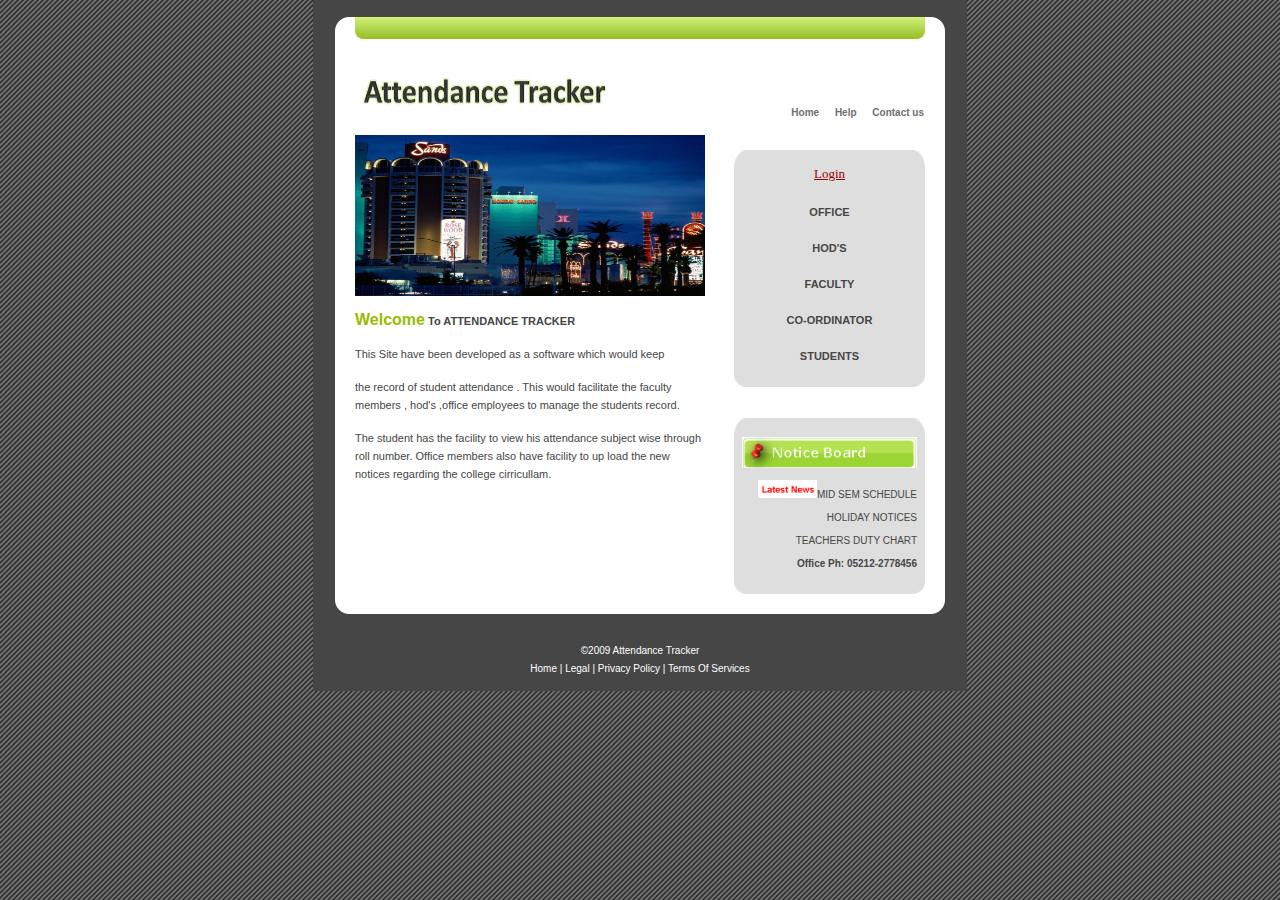
<file: index.htm>
<!DOCTYPE html PUBLIC "-//W3C//DTD XHTML 1.0 Transitional//EN" "http://www.w3.org/TR/xhtml1/DTD/xhtml1-transitional.dtd">
<html xmlns="http://www.w3.org/1999/xhtml">
    <head>
        <meta http-equiv="Content-Type" content="text/html; charset=iso-8859-1" />
        <title>ATTENDANCE TRACKER</title>
        <meta name="keywords" content="keyword1, keyword2, keyword3, etc..." />
        <meta name="description" content="Description of website here..." />
        <link href="css/style.css" rel="stylesheet" type="text/css" />
<!--[if IE ]>
<link href="css/ie.css" rel="stylesheet" type="text/css" />
        <![endif]-->
<style type="text/css">

a.two:hover {font-size: 150%}
a.two:visited{color:#6F6F6F}
a.one:hover {font-size:150%}
a.one:visited{color:#464646}


            <!--
.style3 {
	color: #99bb00;
	font-size: 16px;
	font-weight: bold;
}
a:link {
	text-decoration: none;
}
a:visited {
	text-decoration: none;
}
a:hover {
	text-decoration: none;
}
a:active {
	text-decoration: none;
}
.style6 {color: #464646}

.style1 {
	color: #990000;
	font-family: Verdana, Arial, Helvetica, sans-serif;
	font-weight: bold;
	font-size:14px;
}
.style2 {
	color: #464646;
	font-weight: bold;
	font-family: Verdana, Arial, Helvetica, sans-serif;
}
            -->
        </style>
    </head>
	<script language="javascript" src="js/1.js" ></script>
	<script language="javascript" src="js/aj.js"></script>
	
	
	
    <body  >
        <div id="main">
            <div id="logo">
<img src="images/bg-logo.gif" alt="Your Business" width="254" height="42" border="0" align="left" />			 
			 
			  
              <div id="navbar">
			  
			 
			  <ul>
                        <li><a href="index.htm" class="two">Home</a></li>
                        <li><a href="help.html" class="two">Help</a></li>
                        <li><a href="contact.html" class="two">Contact us</a></li>      
                </ul>
              </div>
                <div class="clear"></div>
          </div>
            <div id="main-inner">
                <div id="main-inner-left"> <div id="img"><img src="images/photo-main1.jpg"  width="350px" height="161" /></div>
                <form name="login" method="post">   
				 <div id="aa" >
			   <p><span class="style3">Welcome</span> <strong>To ATTENDANCE TRACKER </strong> </p>
                    <p>This Site have been developed as a software which would keep </p>
                    <p>the record of student attendance . This would facilitate the faculty members , hod's ,office employees to manage the students record.</p>
                    <p>The student has the facility to view his attendance subject wise through  roll number. Office members also have facility to up load the new notices regarding the college cirricullam. </p>
                    <p>&nbsp;</p></div> 
				
              </form> </div>
                <div id="main-inner-right">
                   
					<div id="box-small" >
					<div id="box-top-small" style=" position:relative; left:0px; top:0px;">
                        <img src="images/bg-box-top-small.gif" width="191" height="19" /></div> 
                        <font size="-1" face="Georgia, Times New Roman, Times, serif" color="#990000">
<center><u> Login</u></center></font><br />

                      <p align="center"><strong><a href="" class="one style6"  onclick=" return office();"> <center>OFFICE</center></a></strong></p>
					   <p align="center"><strong><a href=""  class="one style6" onclick="return hod();"> <center> HOD'S</center></a></strong></p> 
					   <p align="center"><strong><a href=""  class="one style6" onclick="return faculty();"> <center>FACULTY </center></a></strong></p>
					    <p align="center"><strong><a href=""  class="one style6" onclick=" return cordinator();"><center>CO-ORDINATOR</center></a></strong></p>
					   <p align="center"><strong><a href=""  class="one style6" onclick=" return student();"><center>STUDENTS</center></a></strong></p>
					   <img src="images/bg-box-bottom-small.gif" width="191px" /> 
			      </div>
                   
                     <div id="box-small">
                        <div id="box-top-small" style=" position:relative; left:0px; top:0px;"></div>
						<img src="images/bg-box-top-small.gif" width="191" height="19" />
                        <center><img src="images/2.jpg" width="175" /></center>
						<br />
                        <p><img src="images/latestnews.gif" height="18" />MID SEM SCHEDULE </p>
                        <p><blink>HOLIDAY NOTICES</blink></p>
						<p>TEACHERS DUTY CHART
                        <p align="left"><strong>Office Ph: 05212-2778456</strong><br /></p>
                        <img src="images/bg-box-bottom-small.gif" width="191px" />
                    </div>
                </div>
                <div class="clear"></div>
            </div>  
            <div id="footer"> &copy;2009 Attendance Tracker <br />
                <!-- This template is provided free of charge as long as you keep the link to http://www.finerdesign.com -->
                <a href="index.hot.htm" style="text-decoration:none;">Home</a> |
                <a href="legal.htm" style="text-decoration:none;"> Legal </a>| 
                <a href="Privecy_p.htm" style="text-decoration:none;">Privacy Policy </a>| 
            <a href="terms.htm" style="text-decoration:none;">Terms Of Services </a></div>
        </div>
    </body>
</html>
</file>
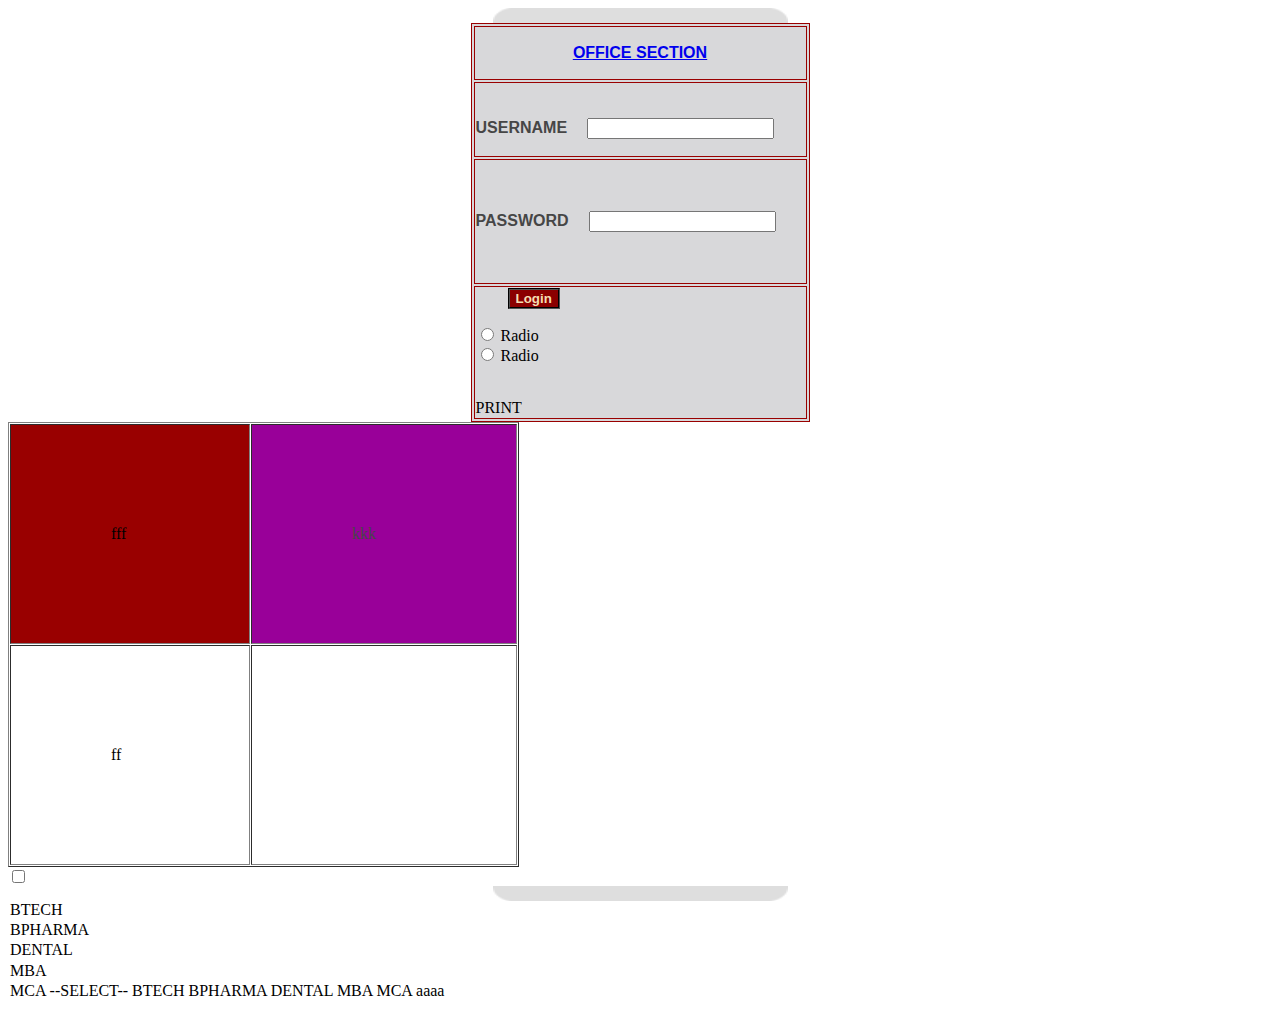
<file: 1.html>
<!DOCTYPE html PUBLIC "-//W3C//DTD XHTML 1.0 Transitional//EN" "http://www.w3.org/TR/xhtml1/DTD/xhtml1-transitional.dtd">
<html xmlns="http://www.w3.org/1999/xhtml">
<head>
<meta http-equiv="Content-Type" content="text/html; charset=iso-8859-1" />
<title>Untitled Document</title>
<script language="javascript" >
function hello()
{
alert('--hello--');
}
function bak()
{
window.back=null;
}
function fsh()
{
<meta http-equiv="refresh" content="5;URL=" />
}
</script>
<style type="text/css">
<!--
.style1 {
	color: #990000;
	font-family: Verdana, Arial, Helvetica, sans-serif;
	font-weight: bold;
}
.style2 {
	color: #464646;
	font-weight: bold;
	font-family: Verdana, Arial, Helvetica, sans-serif;
}
body {
	background-color: #FFFFFF;
}
.style4 {color: #99CC66}
.style6 {color: #464646}
-->
</style>
</head>
<script language="javascript">
function hi()
{
window.histroy=null;
return false;
}
</script>
<body> 
<div>
  <div align="center"><img src="images/bg-box-top-small.gif" width="295" height="15" />  </div>
  <table width="339" height="379" border="1" align="center" bordercolor="#990000" bgcolor="#D8D8DA" >
<tr id= bgcolor="#FF0000"><td height="50"  >  <center>
  <span class="style1"><u><a href="index.htm" onclick=" return hi();">OFFICE SECTION</a></u></span>
</center></td></tr>
<tr >
  <td height="30"><p><span class="style2">&nbsp;<br/>USERNAME</span>&nbsp;&nbsp;&nbsp;&nbsp;
        <input name="user" type="password" class="style1" id="ELECTRONICS & COMMUNICATION" /><br/>
		
  </p>
    </td>
</tr>
<tr ><td width="357" height="30"><p>&nbsp;</p>
  <p><span class="style2"> PASSWORD</span>&nbsp;&nbsp;&nbsp;&nbsp;
        <input name="pass" type="text" class="style1" />
  </p>
  <p>&nbsp;</p></td>
</tr>

<tr height="30"><td>&nbsp;&nbsp;&nbsp;&nbsp;&nbsp;&nbsp;&nbsp;&nbsp;<input type="button" value="Login" id="login" style="border:groove 2pt black;background:darkred;color:wheat;font-weight:bold" onclick="hello();">
<br/>
<form id="form1" name="form1" method="post" action="">
  <p>
    <label>
      <input type="radio" name="RadioGroup1" value="radio" />
      Radio</label>
    <br />
    <label>
      <input type="radio" name="RadioGroup1" value="radio" onfocus="" />
      Radio</label>
    <br />
  </p>
</form>
<br/>PRINT</td></tr>
</table>
  <table width="511" height="56" border="1" cellpadding="100" cellspacing="1">
    <tr bgcolor="#990000">
      <td width="100" >fff</td>
      <td width="175"  background="" bordercolor="#00FF00"bgcolor="#990099"><span class="style6">kkk</span></td>
    </tr>
    <tr>
      <td>ff</td>
      <td>&nbsp;</td>
    </tr>
  </table>
  <input type="checkbox" name="checkbox" value="checkbox" />
  <div align="center"><img src="images/bg-box-bottom-small.gif" width="295" height="15" />  </div>
</div>
<option >BTECH</option>
  <option>BPHARMA</option>
  <option>DENTAL</option>
  <option>MBA</option>
  <option>MCA
  <select name="field" style="border:groove 2pt black"  />
  <option selected="selected">--SELECT--</option>
    <option>BTECH</option>
    <option>BPHARMA</option>
    <option>DENTAL</option>
    <option>MBA</option>
    <option>MCA</option>
 </option>
</select>
<input type="checkbox"  />
<br />
<br />
<span class="style4"><font color="#FF0000" size="+6">aaaa</font></span>
</body>
</html>
</file>
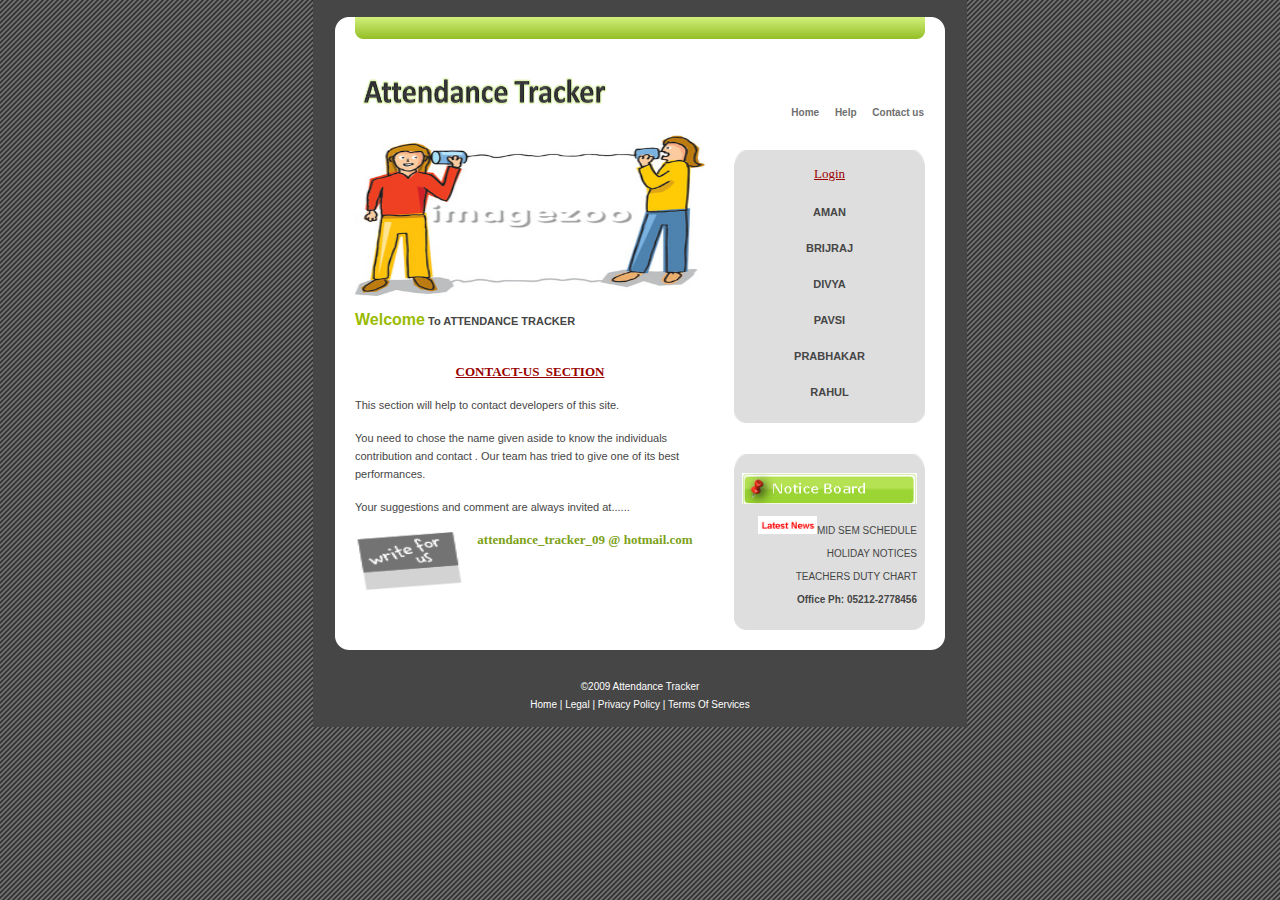
<file: contact.html>
<!DOCTYPE html PUBLIC "-//W3C//DTD XHTML 1.0 Transitional//EN" "http://www.w3.org/TR/xhtml1/DTD/xhtml1-transitional.dtd">
<html xmlns="http://www.w3.org/1999/xhtml">
    <head>
        <meta http-equiv="Content-Type" content="text/html; charset=iso-8859-1" />
        <title>ATTENDANCE TRACKER-CONTACT US</title>
        <meta name="keywords" content="keyword1, keyword2, keyword3, etc..." />
        <meta name="description" content="Description of website here..." />
        <link href="css/style.css" rel="stylesheet" type="text/css" />
<!--[if IE ]>
<link href="css/ie.css" rel="stylesheet" type="text/css" />
        <![endif]-->
<style type="text/css">

a.two:hover {font-size: 150%}
a.two:visited{color:#6F6F6F}
a.one:hover {font-size:150%}
a.one:visited{color:#464646}


            <!--
.style3 {
	color: #99bb00;
	font-size: 16px;
	font-weight: bold;
}
a:link {
	text-decoration: none;
}
a:visited {
	text-decoration: none;
}
a:hover {
	text-decoration: none;
}
a:active {
	text-decoration: none;
}
.style6 {color: #464646}

.style1 {
	color: #990000;
	font-family: Verdana, Arial, Helvetica, sans-serif;
	font-weight: bold;
	font-size:14px;
}
.style2 {
	color: #464646;
	font-weight: bold;
	font-family: Verdana, Arial, Helvetica, sans-serif;
}
            -->
        </style>
    </head>
	
	<script language="javascript" src="js/contact.js" ></script>
	<script language="javascript" src="js/aj.js"></script>
	
	
    <body  >
        <div id="main">
            <div id="logo">
<img src="images/bg-logo.gif" alt="Your Business" width="254" height="42" border="0" align="left" />			 
			 
			  
              <div id="navbar">
			  
			 
			  <ul>
                        <li><a href="index.htm" class="two">Home</a></li>
                        <li><a href="help.html" class="two">Help</a></li>
                        <li><a href="contact.html" class="two">Contact us</a></li>      
                </ul>
              </div>
                <div class="clear"></div>
          </div>
            <div id="main-inner">
                <div id="main-inner-left"> <div id="img"><img src="images/71.jpg"  width="350px" height="161" /></div>
                <form name="login" method="post">   
				 <div id="aa" >
			   <p><span class="style3">Welcome</span> <strong>To ATTENDANCE TRACKER <font size="-1" face="Georgia, Times New Roman, Times, serif" color="#990000"><br /><br /><center>
			     <u>CONTACT-US &nbsp;SECTION</u>
			   </center></font> </strong> </p>
                    <p>This section  will help to contact developers of this site.  </p>
                    <p>You need to chose the name given aside to know the individuals contribution and contact  . Our team has tried to give one of its best performances.</p>
                    <p>Your suggestions and comment are always invited at...... </p>
                    <p><img src="images/write.gif" alt="Your Business" width="110" height="60" border="0" align="left" /><font size="-1" face="Georgia, Times New Roman, Times, serif" color="#990000">
                   <center><strong> <a href="mailto:attendance_tracker_09 @  hotmail.com" class="two" >attendance_tracker_09 @ hotmail.com</a></strong></center></font> </p></div> 
				
              </form> </div>
                <div id="main-inner-right">
                   
					<div id="box-small" >
					<div id="box-top-small" style=" position:relative; left:0px; top:0px;">
                        <img src="images/bg-box-top-small.gif" width="191" height="19" /></div> 
                        <font size="-1" face="Georgia, Times New Roman, Times, serif" color="#990000">
<center><u> Login</u></center></font><br />

                      <p align="center"><strong><a href="" class="one style6"  onclick=" return aman();"> <center>AMAN</center></a></strong></p>
					   <p align="center"><strong><a href=""  class="one style6" onclick=" return birju();"> <center> BRIJRAJ</center></a></strong></p> 
					   <p align="center"><strong><a href=""  class="one style6" onclick="return ds();"> <center>DIVYA </center></a></strong></p>
					    <p align="center"><strong><a href=""  class="one style6" onclick="return ps();"><center>
					      PAVSI
					    </center></a></strong></p>
					   <p align="center"><strong><a href=""  class="one style6" onclick="return bhaskar();"><center>PRABHAKAR</center></a></strong></p>
					   <p align="center"><strong><a href=""  class="one style6" onclick="return owl();"><center>RAHUL</center></a></strong></p>
					   <img src="images/bg-box-bottom-small.gif" width="191px" /> 
			      </div>
                   
                     <div id="box-small">
                        <div id="box-top-small" style=" position:relative; left:0px; top:0px;"></div>
						<img src="images/bg-box-top-small.gif" width="191" height="19" />
                        <center><img src="images/2.jpg" width="175" /></center>
						<br />
                        <p><img src="images/latestnews.gif" height="18" />MID SEM SCHEDULE </p>
                        <p><blink>HOLIDAY NOTICES</blink></p>
						<p>TEACHERS DUTY CHART
                        <p align="left"><strong>Office Ph: 05212-2778456</strong><br /></p>
                        <img src="images/bg-box-bottom-small.gif" width="191px" />
                    </div>
                </div>
                <div class="clear"></div>
            </div>  
            <div id="footer"> &copy;2009 Attendance Tracker <br />
                <!-- This template is provided free of charge as long as you keep the link to http://www.finerdesign.com -->
                <a href="index.hot.htm" style="text-decoration:none;">Home</a> |
                <a href="legal.htm" style="text-decoration:none;"> Legal </a>| 
                <a href="Privecy_p.htm" style="text-decoration:none;">Privacy Policy </a>| 
            <a href="terms.htm" style="text-decoration:none;">Terms Of Services </a></div>
        </div>
    </body>
</html>
</file>
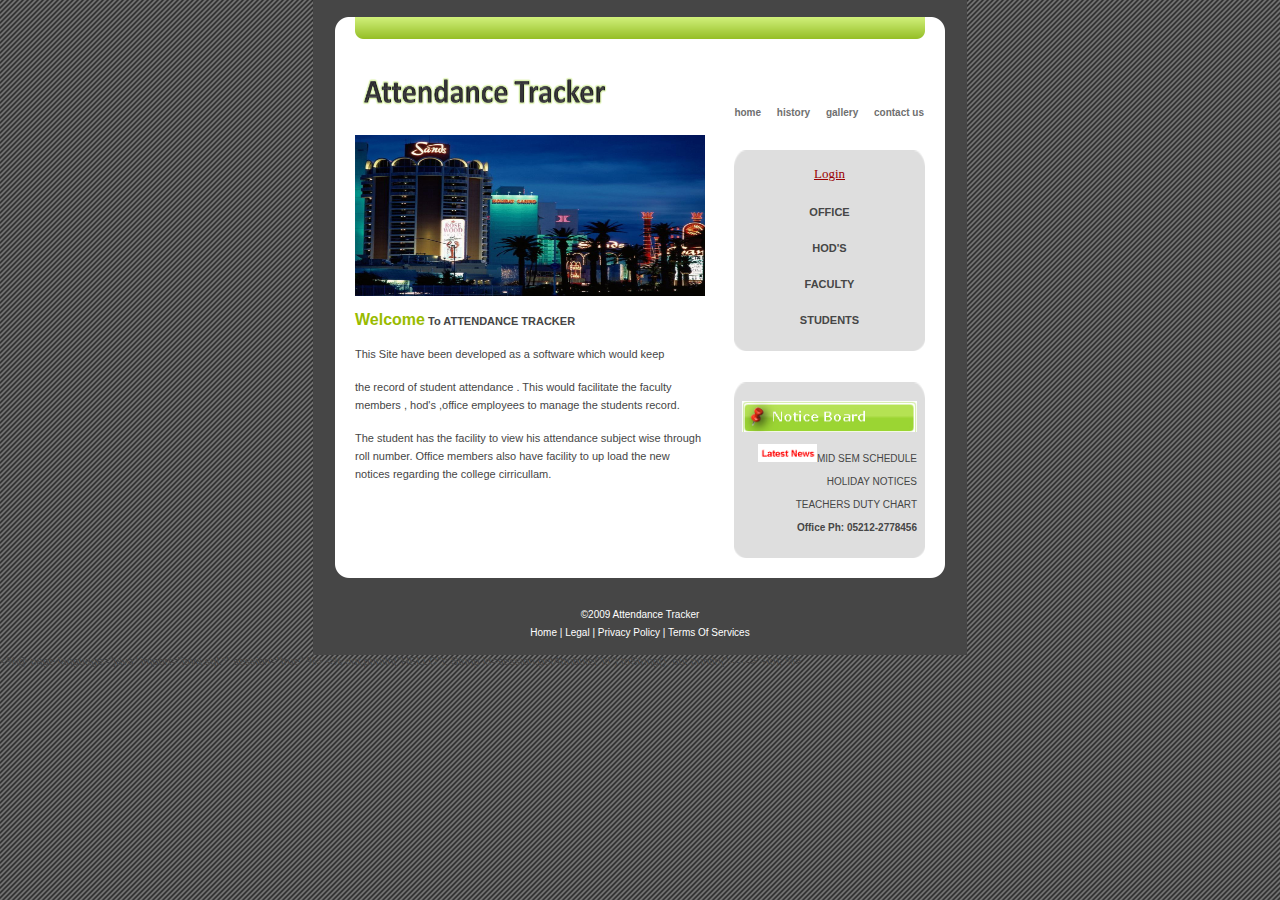
<file: office.html>
<!DOCTYPE html PUBLIC "-//W3C//DTD XHTML 1.0 Transitional//EN" "http://www.w3.org/TR/xhtml1/DTD/xhtml1-transitional.dtd">
<html xmlns="http://www.w3.org/1999/xhtml">
    <head>
        <meta http-equiv="Content-Type" content="text/html; charset=iso-8859-1" />
        <title>Home</title>
        <meta name="keywords" content="keyword1, keyword2, keyword3, etc..." />
        <meta name="description" content="Description of website here..." />
        <link href="css/style.css" rel="stylesheet" type="text/css" />
<!--[if IE ]>
<link href="css/ie.css" rel="stylesheet" type="text/css" />
        <![endif]-->
<style type="text/css">

a.two:hover {font-size: 150%}
a.two:visited{color:#6F6F6F}
a.one:hover {font-size:150%}
a.one:visited{color:#464646}


            <!--
.style3 {
	color: #99bb00;
	font-size: 16px;
	font-weight: bold;
}
a:link {
	text-decoration: none;
}
a:visited {
	text-decoration: none;
}
a:hover {
	text-decoration: none;
}
a:active {
	text-decoration: none;
}
.style6 {color: #464646}

.style1 {
	color: #990000;
	font-family: Verdana, Arial, Helvetica, sans-serif;
	font-weight: bold;
	font-size:14px;
}
.style2 {
	color: #464646;
	font-weight: bold;
	font-family: Verdana, Arial, Helvetica, sans-serif;
}
            -->
        </style>
    </head>
	<script language="javascript" src="js/1.js" >
	
	</script>
    <body  >
        <div id="main">
            <div id="logo">
              <img src="images/bg-logo.gif" alt="Your Business" width="254" height="42" border="0" align="left" />
              <div id="navbar">
                    <ul>
                        <li><a href="index.htm" class="two">home</a></li>
                        <li><a href="history.html" class="two">history</a></li>
                        <li><a href="gallery.html" class="two">gallery</a></li>
                        <li><a href="contact.html" class="two">contact us</a></li>      
                    </ul>
              </div>
                <div class="clear"></div>
          </div>
            <div id="main-inner">
			
			
                <div id="main-inner-left"> <div id="img"><img src="images/photo-main1.jpg"  width="350px" height="161" /></div>
                <form name="login" method="get">   
				 <div id="aa" >
			   <p><span class="style3">Welcome</span> <strong>To ATTENDANCE TRACKER </strong> </p>
                    <p>This Site have been developed as a software which would keep </p>
                    <p>the record of student attendance . This would facilitate the faculty members , hod's ,office employees to manage the students record.</p>
                    <p>The student has the facility to view his attendance subject wise through  roll number. Office members also have facility to up load the new notices regarding the college cirricullam. </p>
                    <p>&nbsp;</p></div> 
				
              </form> </div>
                <div id="main-inner-right">
                   
					<div id="box-small" >
					<div id="box-top-small" style=" position:relative; left:0px; top:0px;">
                        <img src="images/bg-box-top-small.gif" width="191" height="19" /></div> 
                        <font size="-1" face="Georgia, Times New Roman, Times, serif" color="#990000">
<center><u> Login</u></center></font><br />

                      <p align="center"><strong><a href="" class="one style6"  onclick=" return office();"> <center>OFFICE</center></a></strong></p>
					   <p align="center"><strong><a href=""  class="one style6" onclick="return hod();"> <center> HOD'S</center></a></strong></p> 
					   <p align="center"><strong><a href=""  class="one style6" onclick="return faculty();"> <center>FACULTY </center></a></strong></p>
					   <p align="center"><strong><a href=""  class="one style6" onclick=" return student();"><center>STUDENTS</center></a></strong></p> 
					   <img src="images/bg-box-bottom-small.gif" width="191px" /> 
			      </div>
                   
                     <div id="box-small">
                        <div id="box-top-small" style=" position:relative; left:0px; top:0px;"></div>
						<img src="images/bg-box-top-small.gif" width="191" height="19" />
                        <center><img src="images/2.jpg" width="175" /></center>
						<br />
                        <p><img src="images/latestnews.gif" height="18" />MID SEM SCHEDULE </p>
                        <p><blink>HOLIDAY NOTICES</blink></p>
						<p>TEACHERS DUTY CHART
                        <p align="left"><strong>Office Ph: 05212-2778456</strong><br /></p>
                        <img src="images/bg-box-bottom-small.gif" width="191px" />
                    </div>
                </div>
				
                <div class="clear"></div>
			</div>	
            
            <div id="footer"> &copy;2009 Attendance Tracker <br />
                <!-- This template is provided free of charge as long as you keep the link to http://www.finerdesign.com -->
                <a href="index.hot.htm" style="text-decoration:none;">Home</a> |
                <a href="legal.htm" style="text-decoration:none;"> Legal </a>| 
                <a href="Privecy_p.htm" style="text-decoration:none;">Privacy Policy </a>| 
            <a href="terms.htm" style="text-decoration:none;">Terms Of Services </a></div>
        </div>
    </body>
</html>
<%@ page language="java" import="java.sql.*" session="true" %>
<%
    out.println("HELLO");
    String id=session.getAttribute("id").toString();
	out.println("------>"+id);
	  %>
</file>
<file: css/style.css>
html {
	height:100%;
}
body {
	font-family: Verdana, Arial, Helvetica, sans-serif;
	font-size: 11px;
	color: #464646;
	text-decoration: none;
	background-color: #FFFFFF;
	background-image: url(../images/bg-page.gif);
	margin:0;
	padding:0;
	height:inherit;
}
#main {
	width:652px;
	margin:auto;
	background-color:#464646;
	border:1px solid #464646;
	background-position: center bottom;
	min-height: inherit;
}
#main-inner {
	margin:0 21px 16px 21px;
	padding:0 20px 20px 20px;
	min-height: inherit;
	background-color: #FFFFFF;
	background-image: url(../images/bg-main-inner-bottom.gif);
	background-repeat: no-repeat;
	background-position: center bottom;
	width:570px;
}
#main-inner-left {
	width: 350px;
	display:compact;
	float:left;
	line-height:18px;
}
#main-inner-right {
	width: 191px;
	display:block;
	float:right;
}
#logo {
	margin:16px 21px 0 21px;
	padding:20px;
	padding-bottom:0;
	background-color: #FFFFFF;
	background-image: url(../images/bg-logo-top.gif);
	background-repeat: no-repeat;
	background-position: center top;
	padding-top: 30px;
}
#logo img {
	padding:26px 0 20px 0;
}
h1, h2, h3, h4, h5, h6 { margin: 15px 0; }
p, ul, ol { margin: 15px 0; }

div#navbar {
	width: 310px;
	display:block;
	float:right;
	text-align:right;
	padding-top:60px;
}
div#navbar ul {
	margin: 0px;
	padding: 0px;
	font-family: Verdana, Arial, Helvetica, sans-serif;
	font-size: 10px;
	color: #6F6F6F;
	white-space: nowrap;
	font-weight: bold;
}
div#navbar li {
	list-style-type: none;
	display: inline;
}
div#navbar li a {
	text-decoration: none;
	padding: 0 1px 0 12px;
	color: #6F6F6F;
}
div#navbar li a:link {
	color: #6F6F6F:
}
div#navbar li a:visited {
	color: #6F6F6F;
}
div#navbar li a:hover {
	color: #7DA218;
	background-color: #FFFFFF;
	text-decoration:underline;
}
.clear {
	clear:both;
}
.headingimg {
	margin:18px 0 0 0;
}
#box-small {
	width:191px;
	min-height:146px;
	margin-top:15px;
	background-color: #DEDEDE;
	background-image: url(../images/bg-box-bottom-small.gif);
	background-repeat: no-repeat;
	background-position: center bottom;
}
#box-top-small {
	width:191px;
	height:16px;
	background-color: #FFFFFF;
	background-repeat: no-repeat;
	background-position: center bottom;
}
#box-small p {
	padding:0 8px 12px 8px;
	margin:0;
	font-family: Verdana, Arial, Helvetica, sans-serif;
	font-size: 10px;
	color: #464646;
	text-align:right;
}

#footer {
	clear:both;
	font-size: 10px;
	color:#FFFFFF;
	text-align:center;
	padding:12px;
	line-height:18px;
}
#footer a:link, #footer a:visited {
	color:#FFFFFF;
	text-decoration:none;
}
#footer a:hover {
	color:#FFFFFF;
	text-decoration:underline;
}
a, a:visited {
	color:#7DA218;
	text-decoration:underline;
}
a:hover {
	color:#464646;
	text-decoration:none;
}
</file>
<file: css/ie.css>
#box-small {
	height:146px;
}
</file>
